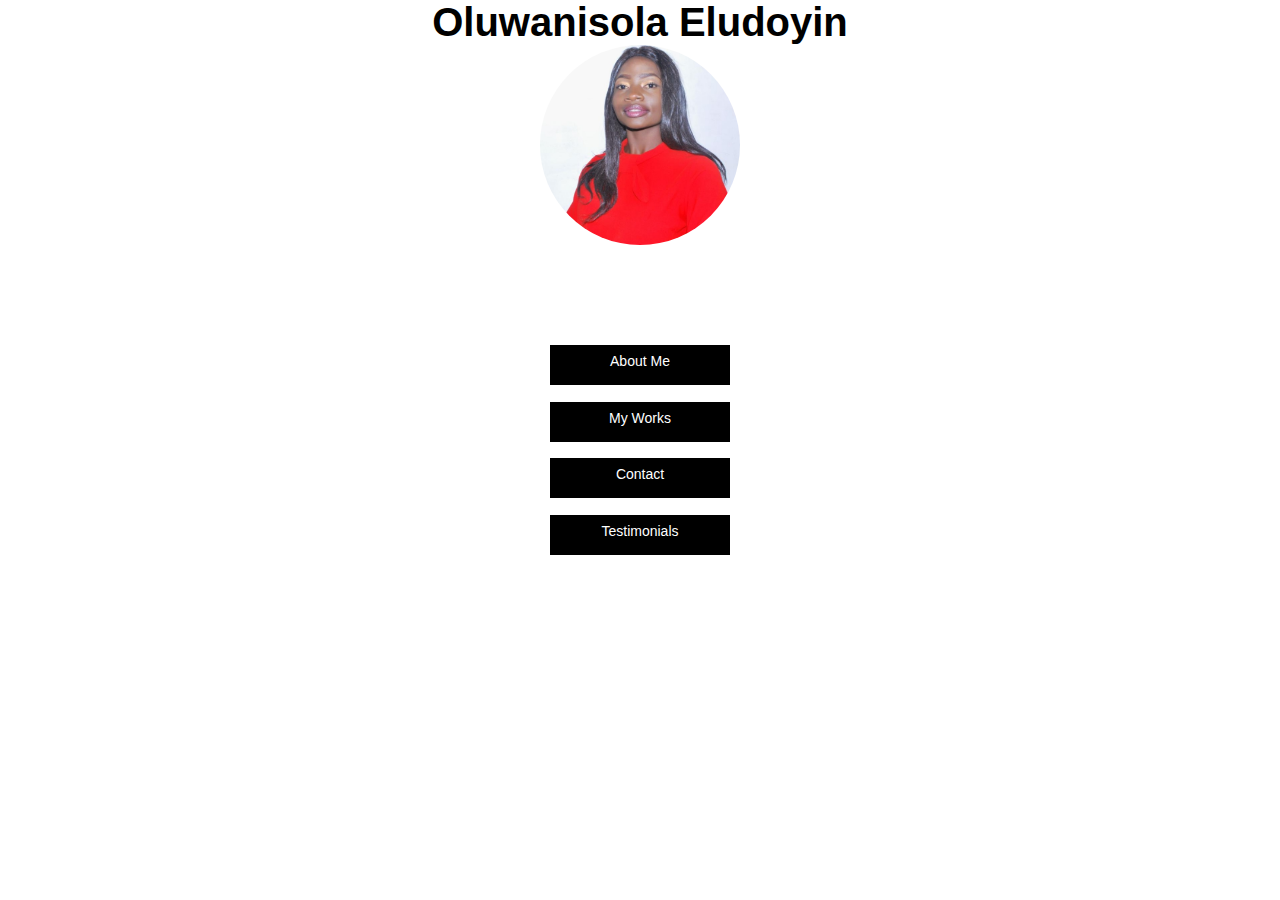
<file: index.html>
<!DOCTYPE html>
<html lang="en">
<head>
    <meta charset="UTF-8">
    <meta http-equiv="X-UA-Compatible" content="IE=edge">
    <meta name="viewport" content="width=device-width, initial-scale=1.0">
    <title>Portfolio</title>
    <link rel="stylesheet"  href="portfolio.css">
</head>
<body>
   <header>
   <h1>Oluwanisola Eludoyin</h1>
    </header>
    <section class="top">
        <img src="portfolioimages/sola.jpg" alt="">
    </section>
<section class="buttons">
    <div class="btn"> 
      <a href="Portfolioabout.html" class="btn">About Me</a>
    </div>
    <div class="btn"> 
        <a href="portfolioworks.html" class="btn">My Works</a>
      </div>
      <div class="btn"> 
        <a href="portfoliocontact.html" class="btn">Contact</a>
      </div>
      <div class="btn"> 
        <a href="testimonials.html" class="btn">Testimonials</a>
      </div>
    </section>
</body>
</html>
</file>
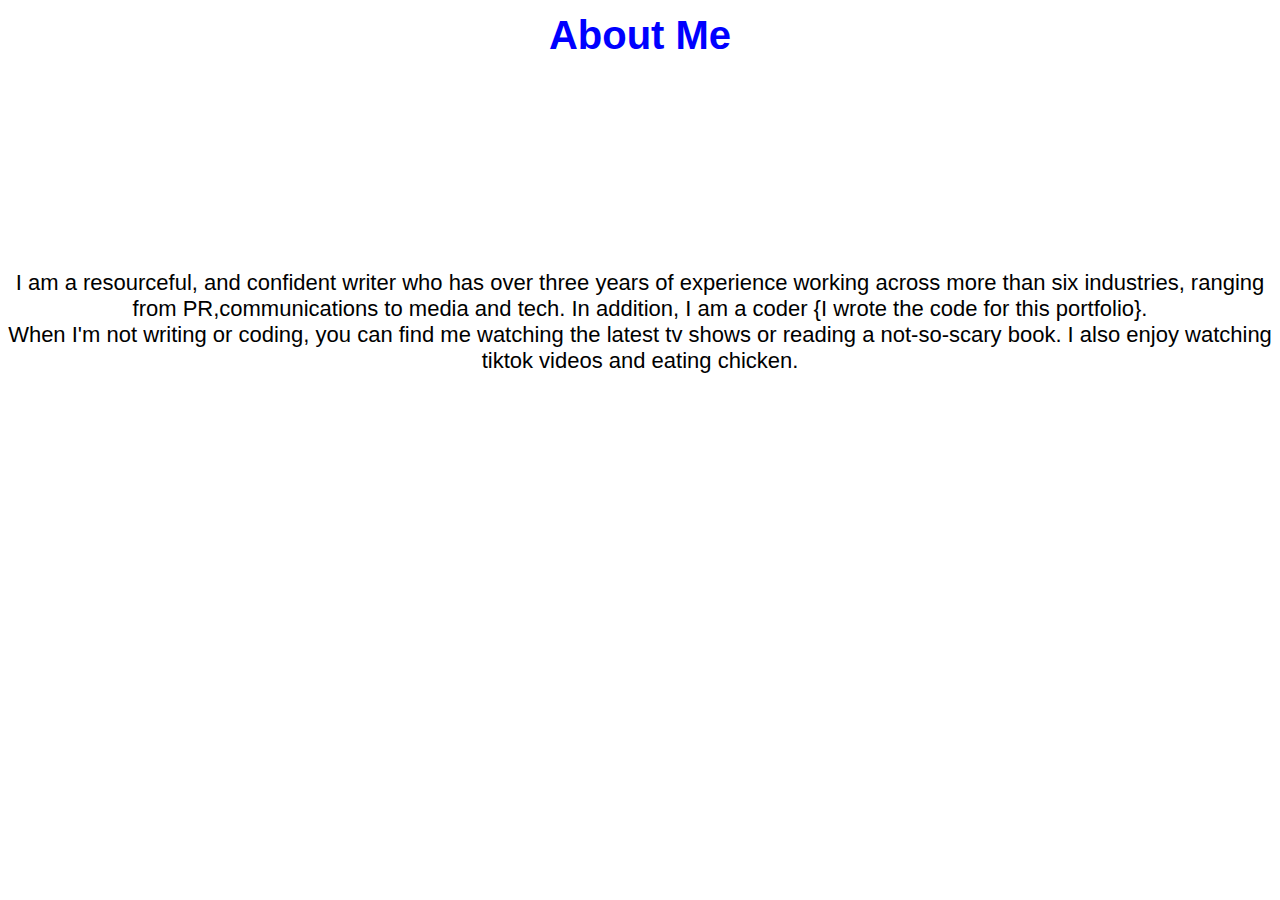
<file: portfolioabout.html>
<!DOCTYPE html>
<html lang="en">
<head>
    <meta charset="UTF-8">
    <meta http-equiv="X-UA-Compatible" content="IE=edge">
    <meta name="viewport" content="width=device-width, initial-scale=1.0">
    <title>About Me</title>
    <link rel="stylesheet" href="portfolio.css">
</head>
<body>
    <section class="about1">
    <h1>About Me </h1>
</section>

<section class="about2">
    <p> I am a resourceful, and confident writer who has over three years of experience
        working across more than six industries, ranging from PR,communications to media and tech. 
        In addition, I am a coder {I wrote the code for this portfolio}. <br>
        When I'm not writing or coding, you can find me watching the latest tv shows or reading a not-so-scary book. 
        I also enjoy watching tiktok videos and eating chicken.
    </p>
</section>
</body>
</html>
</file>
<file: portfolio.css>
:root{
    --black: rgb(8, 8, 8);
    --white:rgb(255, 255, 255);
  
}
*{
font-family: arial;
    outline: none;
    text-decoration: none;
    padding: 0;
    margin: 0;
    box-sizing: border-box;
}

html{
    font-size: 52.5%;
    overflow-x: hidden;
}
section{
    min-height: 30vh;
}
header{
    text-align: center;
}
header h1{
    font-size: 40px;
}
.top{
    text-align: center;
}
.top img{
    width: 200px;
    height: 200px;
    border-radius: 50%;
}
.buttons{
    display: flex;
    flex-direction: column;
    gap: 2rem;
   align-items: center;
   justify-content: center;
}
.btn{
background-color: black;
color: white;
    text-align: center;
    width: 180px;
    height: 40px;
    padding: 8px;
  
}
.btn:hover{
    color: black;
    background-color: blue;
}
.buttons a{
    font-size: 14px;
}

.testheader h1{
    color: blue;
font-size: 40px;
padding: 13px;
text-align: center;
}
.test1{
    display: flex;
    flex-direction: column;
   gap: 4rem;
  align-items: center;
  justify-content: center;
  padding: 8px;
}
.test2{
    display: flex;
    flex-direction: column;
    gap: 4rem;
    align-items: center;
    justify-content: center;
    padding: 16px;
}

.nizzle h4{
    font-size: 14px;
    text-align: center;
}
.nizzle p{
    color: white;
    font-size: 14px;
}
.nizzleimg{
    text-align: center;
}
.nizzleimg img{
width: 100px;
height: 100px;
border-radius: 50%;
}
.box{
    background-color: blue;
    text-align: center;
    width: 300px;
    height: auto;
    padding: 14px 14px;
    border-radius:4rem;
   
}


.about1 h1{
font-size: 40px;
text-align: center;
padding: 13px;
color: blue;
}
.about2 p{
    text-align: center;
    font-size: 22px;
    font-family: helvetica;
}

.work1{
    display: flex;
  padding: 16px;
    gap: 4rem;
}

.container-img{
    text-align: center;
    padding: 10px;
}
.container-img img{
    width: 280px;
    height: 260px;
}
.container-btn{
    background-color: black;
    border: 1px solid white;
    width: 100px;
    height: 30px;
    padding: 5px 5px;
    text-align: center;
    margin-inline: 12rem;
  
}
.container-btn a{
font-size: 14px;
color: white;

}
.container-btn:hover{
background-color:blue;
color: black;
}
.contact{
    display: flex;
    align-items: center;
    justify-content: center;
    padding: 40px;
}
.contact p{
    font-size: 14px;
}
@media  screen and (max-width:600px) {
    .work1{
        display: flex;
      padding: 16px;
        gap: 4rem;
        flex-direction: column;
    }
    .testimonials{
        display: flex;
        gap: 14rem;
    align-items: center;
    justify-content: center;
    flex-direction: column;
    }
    
}
</file>
